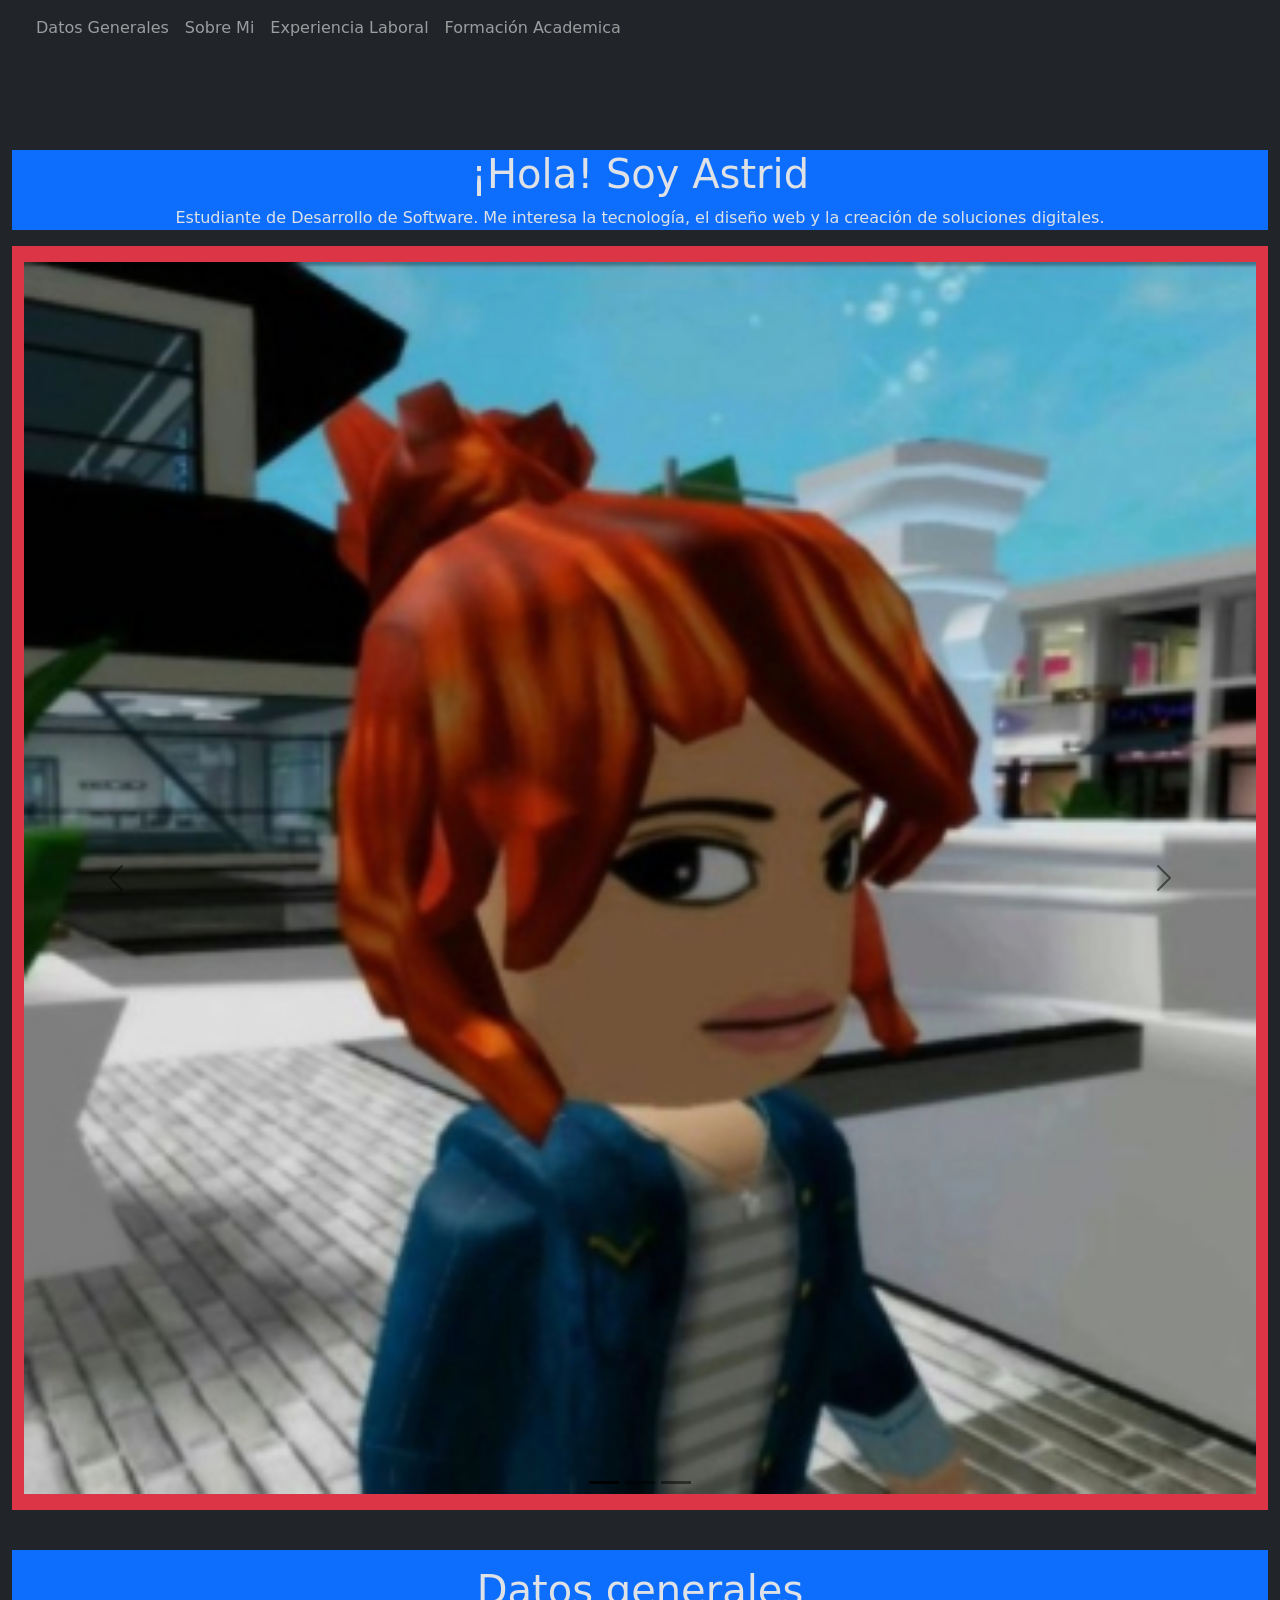
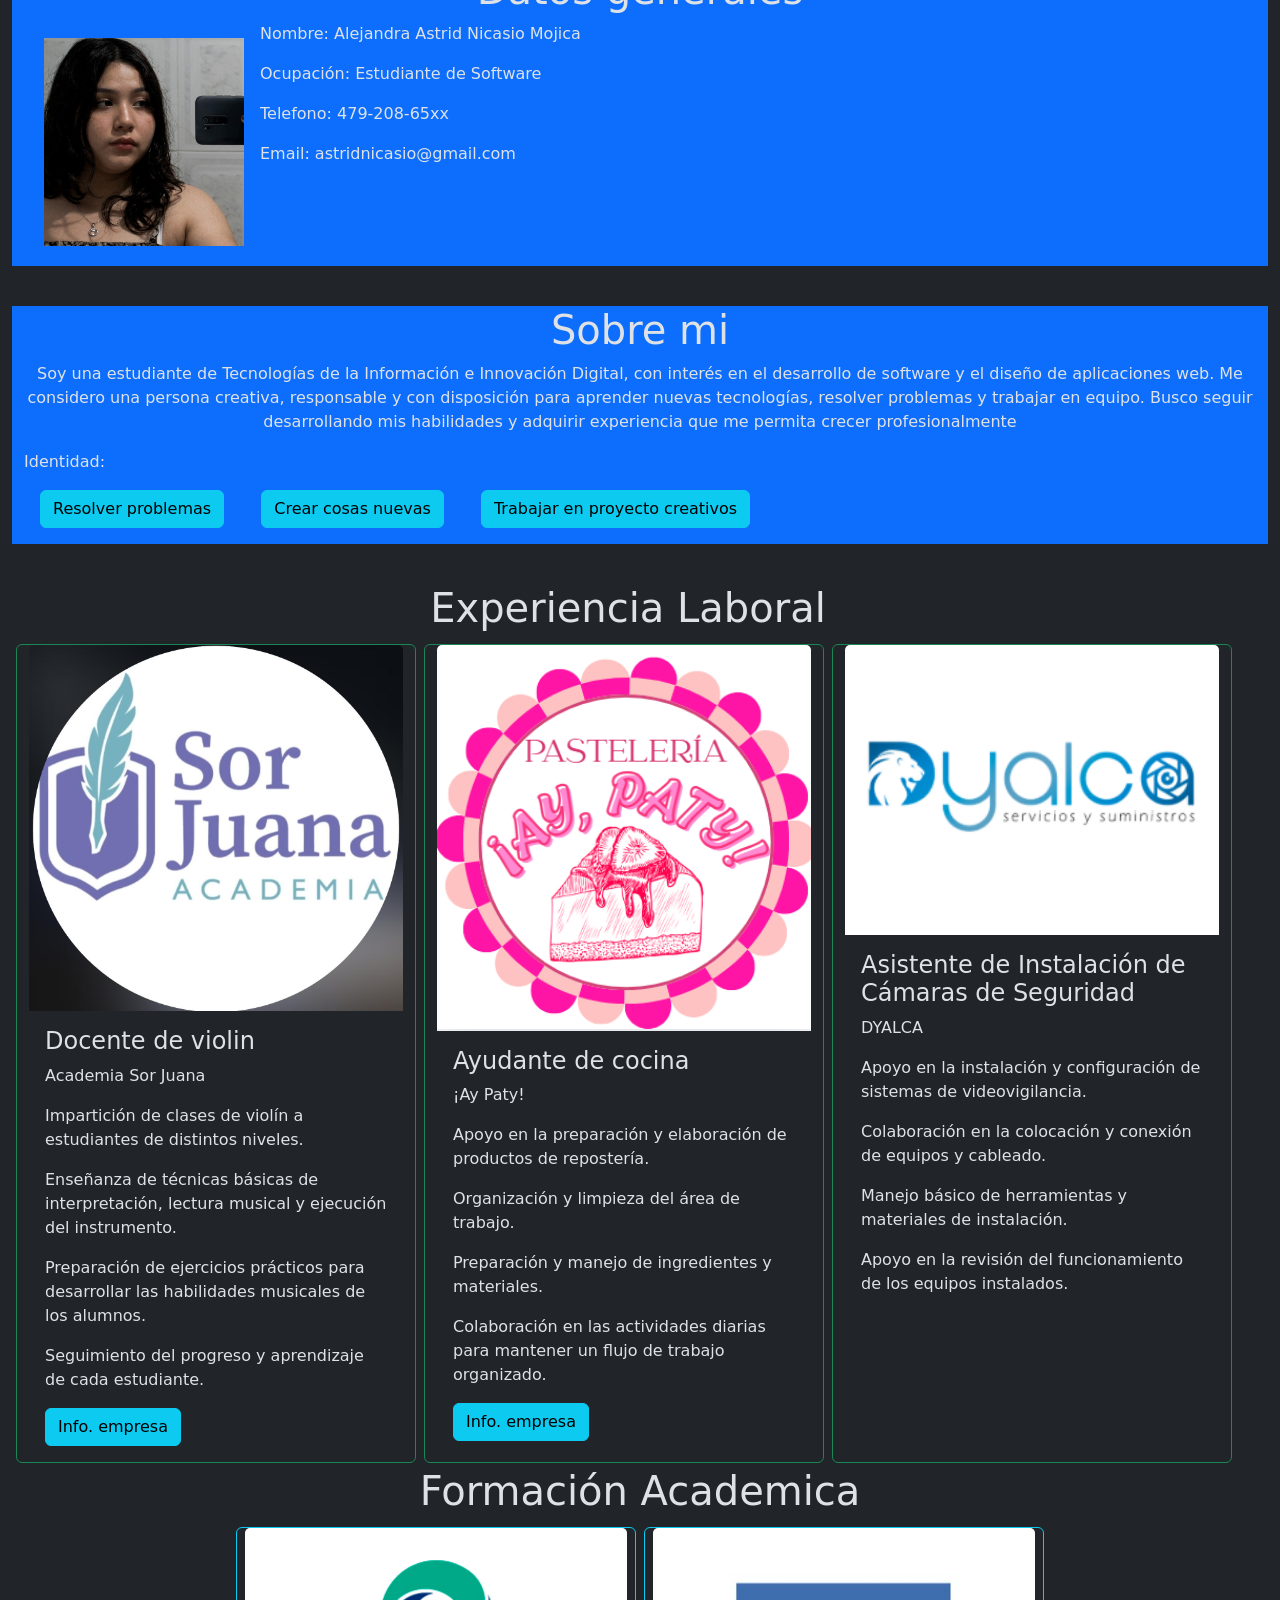
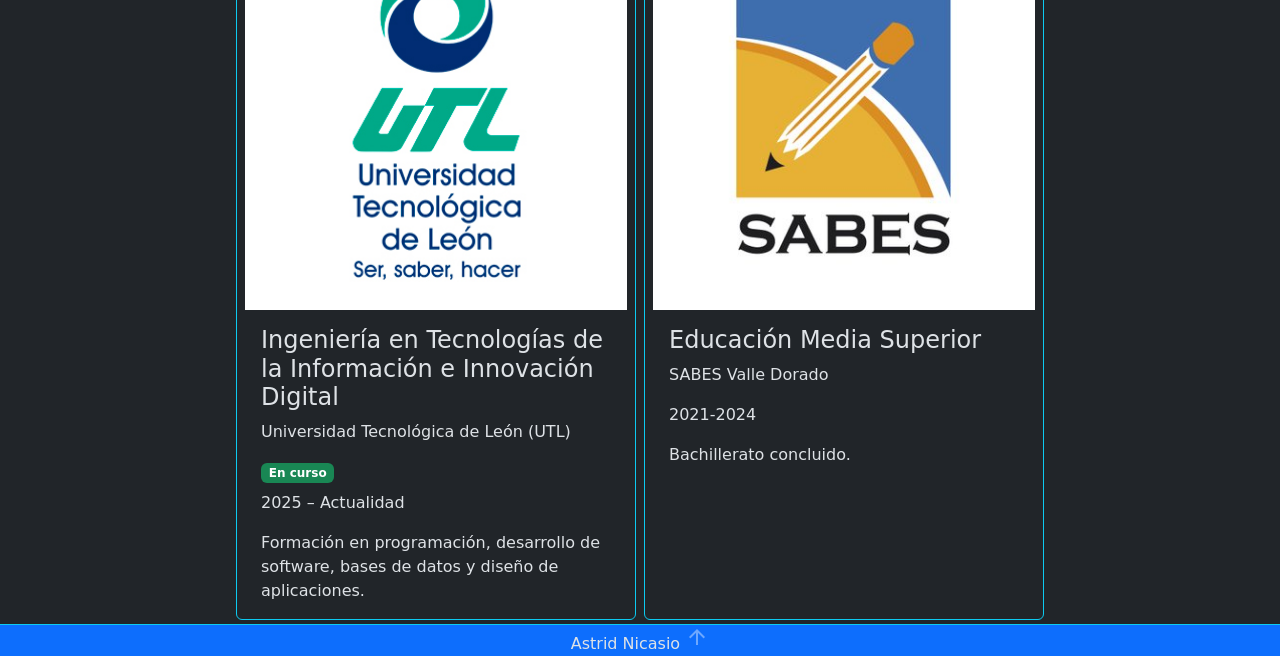
<file: Unidad-2/Curriculum/index.html>
<!DOCTYPE html>
<html lang="en" data-bs-theme="dark">

<head>
    <meta charset="UTF-8">
    <meta http-equiv="X-UA-Compatible" content="IE=edge">
    <!--First Mobile-->
    <meta name="viewport" content="width=device-width, initial-scale=1.0">
    <link href="https://cdn.jsdelivr.net/npm/bootstrap@5.3.8/dist/css/bootstrap.min.css" rel="stylesheet">
    <script src="https://cdn.jsdelivr.net/npm/bootstrap@5.3.8/dist/js/bootstrap.bundle.min.js"></script>
    <!--icono-->
    <link rel="stylesheet"
        href="https://fonts.googleapis.com/css2?family=Material+Symbols+Outlined:opsz,wght,FILL,GRAD@24,400,0,0" />

    <title>Mi curriculum</title>
</head>

<body>
    <header class="container-fluid">
        <nav class="navbar navbar-expand-sm bg-dark navbar-dark fixed-top">
            <div class="container-fluid">
                <a class="navbar-brand" href="index.html"></a>
                <button class="navbar-toggler" type="button" data-bs-toggle="collapse"
                    data-bs-target="#collapsibleNavbar">
                    <span class="navbar-toggler-icon"></span>
                </button>
                <div class="collapse navbar-collapse" id="collapsibleNavbar">
                    <ul class="navbar-nav">
                        <li class="nav-item">
                            <a class="nav-link" href="#datosgenerales">Datos Generales</a>
                        </li>
                        <li class="nav-item">
                            <a class="nav-link" href="#sobremi">Sobre Mi</a>
                        </li>
                        <li class="nav-item">
                            <a class="nav-link" href="#exp_laboral">Experiencia Laboral</a>
                        </li>
                        <li class="nav-item">
                            <a class="nav-link" href="#f_academica">Formación Academica</a>
                        </li>
                    </ul>
                </div>
            </div>
        </nav>
    </header>

    <main class="container-fluid">
        <section class="container-fluid bg-primary" style="margin-top:150px" id="Inicio">
            <h1 class="text-center"> ¡Hola! Soy Astrid</h1>

            <p class="text-center">Estudiante de Desarrollo de Software. Me interesa la tecnología, el diseño web y la
                creación de soluciones digitales.</p>
        </section>

         <section id="materias" class="container-fluid mt-3 bg-danger">
            <!-- Carousel -->
            <div id="demo" class="carousel slide" data-bs-ride="carousel">

                <!-- Indicators/dots -->
                <div class="carousel-indicators">
                    <button type="button" data-bs-target="#demo" data-bs-slide-to="0" class="active"></button>
                    <button type="button" data-bs-target="#demo" data-bs-slide-to="1"></button>
                    <button type="button" data-bs-target="#demo" data-bs-slide-to="2"></button>
                </div>

                <!-- The slideshow/carousel -->
                <div class="carousel-inner">
                    <div class="carousel-item active">
                        <img src="img/roblox.jpg" alt="Caballerito" class="d-block w-100 me-3 mt-3 mb-3" >
                    </div>
                    <div class="carousel-item">
                        <img src="img/coraline.jpg" alt="Class Royal" class="d-block w-100 me-3 mt-3 mb-3">
                    </div>
                    <div class="carousel-item">
                        <img src="img/violin.jpg" alt="Metal Slug" class="d-block w-100 me-3 mt-3 mb-3">
                    </div>
                    <div class="carousel-item">
                        <img src="img/tarot.jpg" alt="Metal Slug" class="d-block w-100 me-3 mt-3 mb-3">
                    </div>
                    <div class="carousel-item">
                        <img src="img/lokiyron.jpg" alt="Metal Slug" class="d-block w-100 me-3 mt-3 mb-3">
                    </div>
                    
                </div>

                <!-- Left and right controls/icons -->
                <button class="carousel-control-prev" type="button" data-bs-target="#demo" data-bs-slide="prev">
                    <span class="carousel-control-prev-icon"></span>
                </button>
                <button class="carousel-control-next" type="button" data-bs-target="#demo" data-bs-slide="next">
                    <span class="carousel-control-next-icon"></span>
                </button>
            </div>
        </section>
        <section class="container-fluid bg-primary clearfix p-3" style="margin-top:40px" id="datosgenerales">
            <h1 class="text-center">Datos generales</h1>
            <img src="img/Gemini_Generated_Image_.jpg" class="img-fluid float-start m-3 mb-1" style="max-width: 200px;"
                alt="Descripción">

            <p>Nombre: Alejandra Astrid Nicasio Mojica</p>
            <p>Ocupación: Estudiante de Software</p>
            <p>Telefono: 479-208-65xx</p>
            <p>Email: astridnicasio@gmail.com</p>

        </section>
        <section class="container-fluid bg-primary" style="margin-top:40px" id="sobremi">
            <h1 class="text-center"> Sobre mi </h1>
            <p class="text-center">Soy una estudiante de Tecnologías de la Información e Innovación Digital, con interés
                en el desarrollo de software y el diseño de aplicaciones web. Me considero una persona creativa,
                responsable y con disposición para aprender nuevas tecnologías, resolver problemas y trabajar en equipo.
                Busco seguir desarrollando mis habilidades y adquirir experiencia que me permita crecer profesionalmente
            </p>
            <p>Identidad:</p>
            <a href="#" class="btn btn-info ms-3 me-3 mb-3">Resolver problemas</a>
            <a href="#" class="btn btn-info ms-3 me-3 mb-3">Crear cosas nuevas</a>
            <a href="#" class="btn btn-info ms-3 me-3 mb-3">Trabajar en proyecto creativos</a>
        </section>


        <section id="exp_laboral" class="container-fluid row" style="margin-top:40px">
            <h1 class="text-center">Experiencia Laboral</h1>
            <article class="card border border-success m-1" style="width:400px ">
                <img class="card-img-top" src="img/Image.jpg" alt="Card image">
                <div class="card-body">
                    <h4 class="card-title">Docente de violin</h4>
                    <p class="card-text">Academia Sor Juana</p>
                    <p class="card-text">Impartición de clases de violín a estudiantes de distintos niveles.</p>
                        <p class="card-text">Enseñanza de técnicas básicas de interpretación, lectura musical y ejecución del instrumento.</p>
                        <p class="card-text">Preparación de ejercicios prácticos para desarrollar las habilidades musicales de los alumnos.</p>
                        <p class="card-text">Seguimiento del progreso y aprendizaje de cada estudiante.</p>
                    <a href="https://share.google/cBr5NICLCpNrQuEhd" class="btn btn-info">Info. empresa</a>
                </div>
            </article>
            <article class="card border border-success m-1" style="width:400px ">
                <img class="card-img-top" src="img/Captura de pantalla 2026-10-08 235729.png" alt="Card image">
                <div class="card-body">
                    <h4 class="card-title">Ayudante de cocina</h4>
                    <p class="card-text">¡Ay Paty!</p>
                    <p class="card-text">Apoyo en la preparación y elaboración de productos de repostería.</p>
                        <p class="card-text">Organización y limpieza del área de trabajo.</p>
                        <p class="card-text">Preparación y manejo de ingredientes y materiales.</p>
                        <p class="card-text">Colaboración en las actividades diarias para mantener un flujo de trabajo organizado.</p>
                    <a href="https://share.google/U1q4cmEaJTPRL7p06" class="btn btn-info">Info. empresa</a>
                </div>
            </article>
            <article class="card border border-success m-1" style="width:400px ">
                <img class="card-img-top" src="img/DYALCA.png" alt="Card image">
                <div class="card-body">
                    <h4 class="card-title">Asistente de Instalación de Cámaras de Seguridad</h4>
                    <p class="card-text">DYALCA</p>
                    <p class="card-text">Apoyo en la instalación y configuración de sistemas de videovigilancia.</p>
                        <p class="card-text">Colaboración en la colocación y conexión de equipos y cableado.</p>
                        <p class="card-text">Manejo básico de herramientas y materiales de instalación.</p>
                        <P class="card-text">Apoyo en la revisión del funcionamiento de los equipos instalados.</p>
                    
                </div>
            </article>  
        </section>

        <section id="f_academica" class="container-fluid">
             <h1 class="text-center">Formación Academica</h1>
             <div class="row justify-content-center g-3 mt-2">
           <article class="card border border-info m-1" style="width:400px ">
                <img class="card-img-top" src="img/utl.jpg" alt="Card image">
                <div class="card-body">
                    <h4 class="card-title">Ingeniería en Tecnologías de la Información e Innovación Digital</h4>
                    <p class="card-text">Universidad Tecnológica de León (UTL)</p>
                   <span class="badge bg-success mb-2">En curso</span>
                    <p class="card-text">2025 – Actualidad</p>
                        <p class="card-text">Formación en programación, desarrollo de software, bases de datos y diseño de aplicaciones.</p>
                        
                </div>
            </article>
          <article class="card border border-info m-1" style="width:400px ">
                <img class="card-img-top float-start img-fluid d-block" src="img/sabes.jpg" alt="Card image">
                <div class="card-body">
                    <h4 class="card-title">Educación Media Superior</h4>
                    <p class="card-text">SABES Valle Dorado</p>
                    <p class="card-text">2021-2024</p>
                        <p class="card-text">Bachillerato concluido.</p>
                        
                </div>
            </div>
            </article>
        </section>
</body>

</html>
</main>
<footer class="container-fluid bg-primary text-center border-top border-info">
    Astrid Nicasio
    <a href="#Inicio"><span class="material-symbols-outlined">
            arrow_upward
        </span></a>
</footer>

</body>

</html>
</file>
